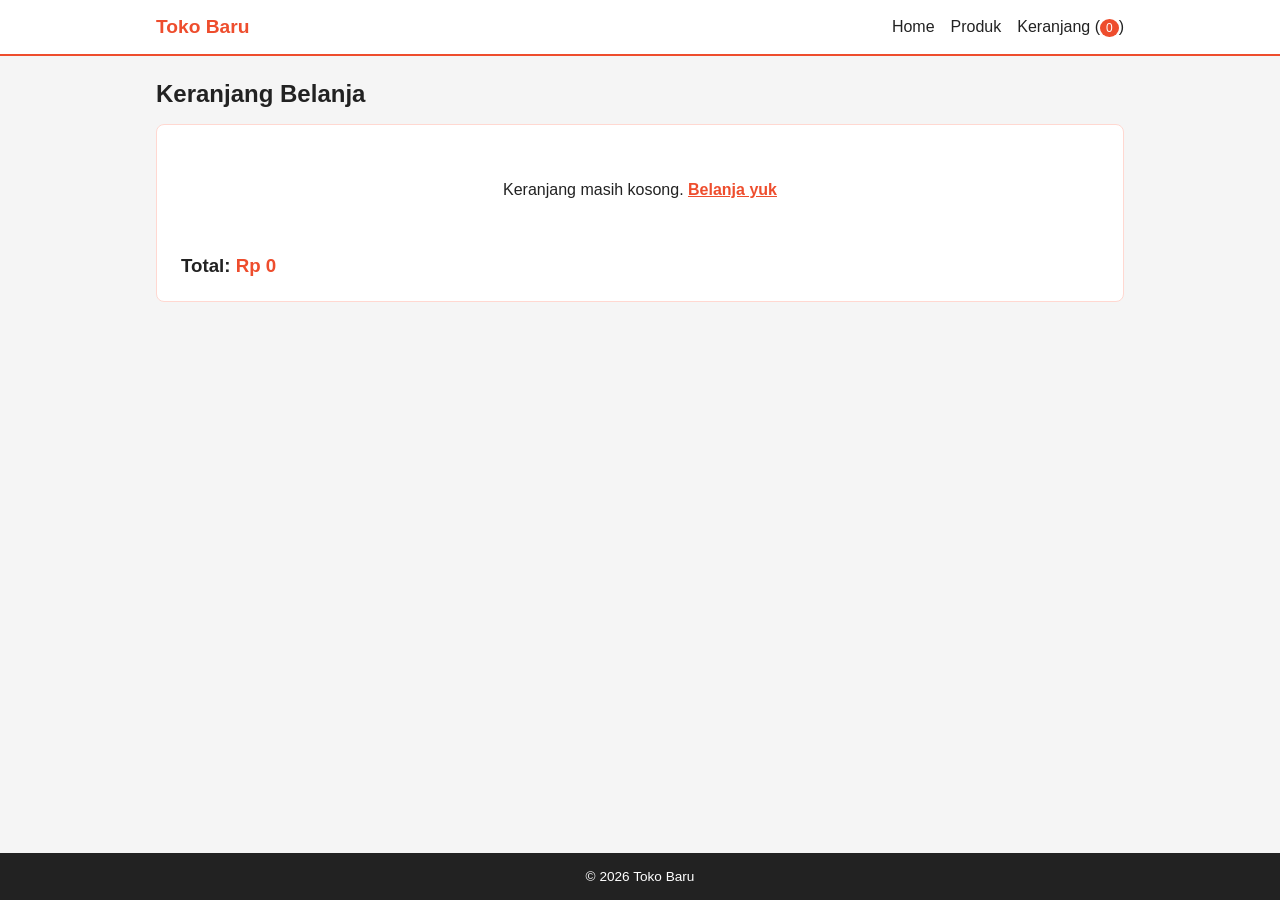
<file: cekout.html>
<!DOCTYPE html>
<html lang="id">
<head>
  <meta charset="UTF-8"><meta name="viewport" content="width=device-width, initial-scale=1.0">
  <title>Checkout - Toko Baru</title>
  <link rel="stylesheet" href="style.css">
</head>
<body>
  <header><nav class="navbar"><a href="index.html" class="logo">Toko Baru</a>
    <div class="nav-links"><a href="index.html">Home</a><a href="produk.html">Produk</a><a href="keranjang.html">Keranjang (<span class="cart-badge">0</span>)</a></div>
  </nav></header>
  <main class="container">
    <h2>Formulir Checkout</h2>
    <div class="card-box" style="margin-top:1rem;">
      <h3>Ringkasan Pesanan</h3>
      <div id="checkout-summary" style="margin:1rem 0;"></div>
      <form id="checkout-form">
        <div class="form-group"><label>Nama Lengkap</label><input type="text" id="cust-name" required placeholder="Nama Anda"></div>
        <div class="form-group"><label>Alamat Pengiriman</label><textarea id="cust-address" rows="3" required placeholder="Alamat lengkap"></textarea></div>
        <div class="form-group"><label>Metode Pembayaran</label>
          <select id="cust-payment"><option>Transfer Bank / QRIS</option><option>COD (Bayar di Tempat)</option></select>
        </div>
        <button type="submit" class="btn btn-primary" style="width:100%; margin-top:10px;">Kirim Pesanan ke WhatsApp</button>
      </form>
    </div>
  </main>
  <footer><p>&copy; 2026 Toko Baru</p></footer>
  <script src="script.js"></script>
</body>
</html>
</file>
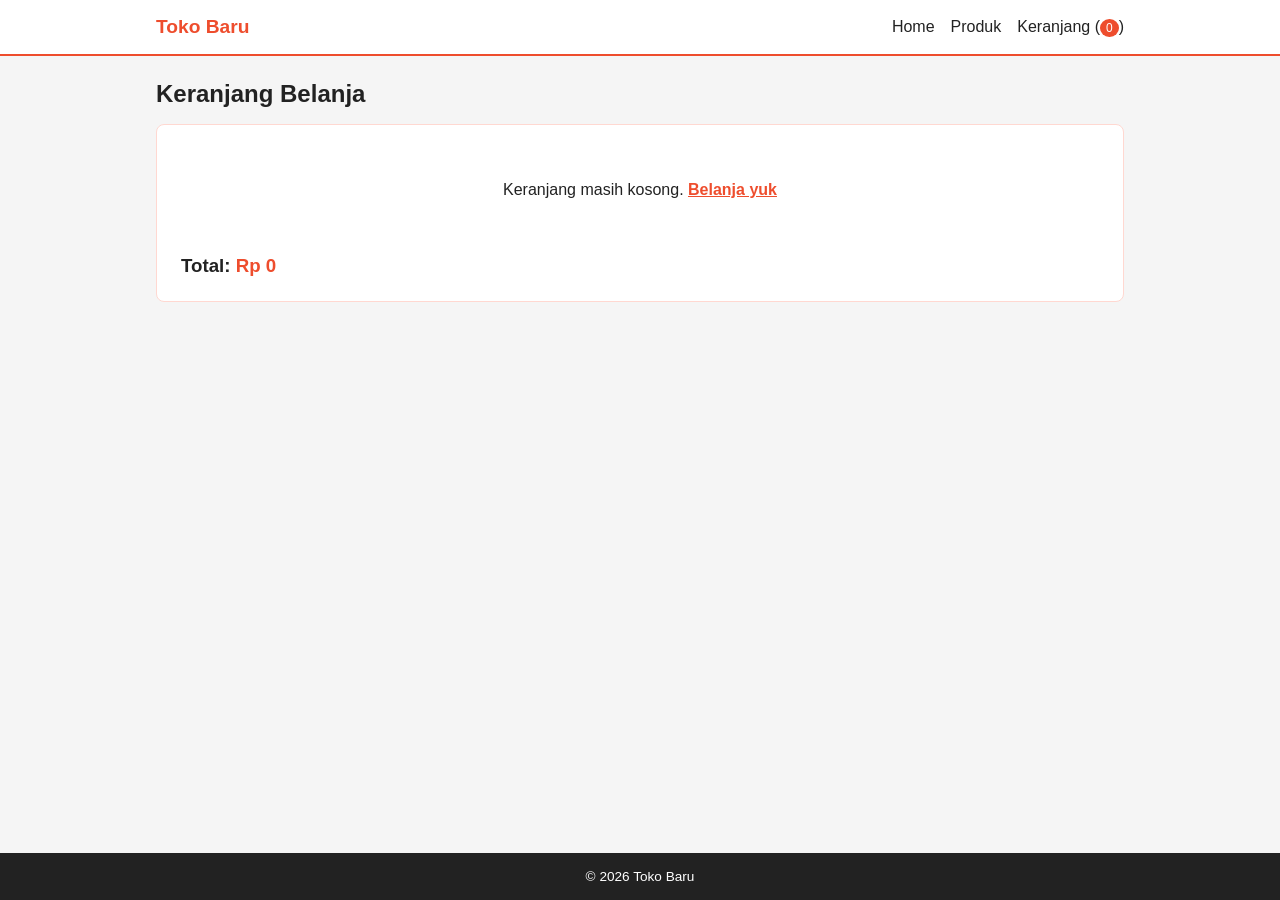
<file: keranjang.html>
<!DOCTYPE html>
<html lang="id">
<head>
  <meta charset="UTF-8"><meta name="viewport" content="width=device-width, initial-scale=1.0">
  <title>Keranjang Belanja - Toko Baru</title>
  <link rel="stylesheet" href="style.css">
</head>
<body>
  <header><nav class="navbar"><a href="index.html" class="logo">Toko Baru</a>
    <div class="nav-links"><a href="index.html">Home</a><a href="produk.html">Produk</a><a href="keranjang.html">Keranjang (<span class="cart-badge">0</span>)</a></div>
  </nav></header>
  <main class="container">
    <h2>Keranjang Belanja</h2>
    <div class="card-box" style="margin-top:1rem;">
      <div id="cart-items"></div>
      <div style="margin-top:1.5rem; display:flex; justify-content:space-between; align-items:center;">
        <h3>Total: <span id="cart-total" style="color:var(--primary);">Rp 0</span></h3>
        <a href="checkout.html" id="btn-to-checkout" class="btn btn-primary" style="display:none;">Lanjut Checkout</a>
      </div>
    </div>
  </main>
  <footer><p>&copy; 2026 Toko Baru</p></footer>
  <script src="script.js"></script>
</body>
</html>
</file>
<file: style.css>
:root {
  --primary: #ee4d2d;
  --primary-dark: #d73211;
  --soft-bg: #fff5f2;
  --border-color: #ffd8d1;
  --text-color: #222;
  --gray: #666;
}

* { box-sizing: border-box; margin: 0; padding: 0; font-family: sans-serif; }
body { background-color: #f5f5f5; color: var(--text-color); display: flex; flex-direction: column; min-height: 100vh; }

header { background: #fff; border-bottom: 2px solid var(--primary); position: sticky; top: 0; z-index: 100; }
.navbar { max-width: 1000px; margin: 0 auto; padding: 1rem; display: flex; justify-content: space-between; align-items: center; }
.logo { font-weight: bold; color: var(--primary); text-decoration: none; font-size: 1.2rem; }
.nav-links { display: flex; gap: 1rem; align-items: center; }
.nav-links a { text-decoration: none; color: var(--text-color); font-weight: 500; }
.nav-links a:hover { color: var(--primary); }
.cart-badge { background: var(--primary); color: #fff; padding: 2px 6px; border-radius: 50%; font-size: 0.75rem; }

.container { max-width: 1000px; margin: 1.5rem auto; padding: 0 1rem; flex: 1; width: 100%; }
.hero { background: var(--soft-bg); border: 1px solid var(--border-color); padding: 2rem; border-radius: 8px; text-align: center; margin-bottom: 1.5rem; }
.hero h1 { color: var(--primary); margin-bottom: 0.5rem; }

.product-grid { display: grid; grid-template-columns: repeat(auto-fill, minmax(220px, 1fr)); gap: 1rem; }
.product-card { background: #fff; border: 1px solid var(--border-color); border-radius: 8px; overflow: hidden; display: flex; flex-direction: column; }
.product-card img { width: 100%; height: 160px; object-fit: cover; background: var(--soft-bg); }
.product-info { padding: 1rem; display: flex; flex-direction: column; flex: 1; }
.product-cat { font-size: 0.75rem; color: var(--gray); text-transform: uppercase; font-weight: bold; }
.product-title { font-size: 0.95rem; color: var(--text-color); text-decoration: none; margin: 4px 0; }
.product-price { color: var(--primary); font-weight: bold; margin-bottom: 1rem; }
.product-actions { display: flex; gap: 5px; margin-top: auto; }

.btn { padding: 0.5rem 1rem; border-radius: 6px; font-weight: bold; border: none; cursor: pointer; text-decoration: none; font-size: 0.85rem; text-align: center; }
.btn-primary { background: var(--primary); color: #fff; flex: 1; }
.btn-primary:hover { background: var(--primary-dark); }
.btn-outline { border: 1px solid var(--primary); color: var(--primary); background: transparent; }
.btn-danger { background: #fee2e2; color: #dc2626; }

.card-box, .detail-box { background: #fff; border: 1px solid var(--border-color); border-radius: 8px; padding: 1.5rem; }
.detail-box { display: grid; grid-template-columns: 1fr 1fr; gap: 1.5rem; }
.form-group { margin-bottom: 1rem; }
.form-group label { display: block; margin-bottom: 0.3rem; font-weight: bold; }
.form-group input, .form-group textarea, .form-group select { width: 100%; padding: 0.6rem; border: 1px solid #ccc; border-radius: 6px; }

footer { background: #222; color: #fff; text-align: center; padding: 1rem; margin-top: auto; font-size: 0.85rem; }

@media(max-width: 768px) {
  .detail-box { grid-template-columns: 1fr; }
}
</file>
